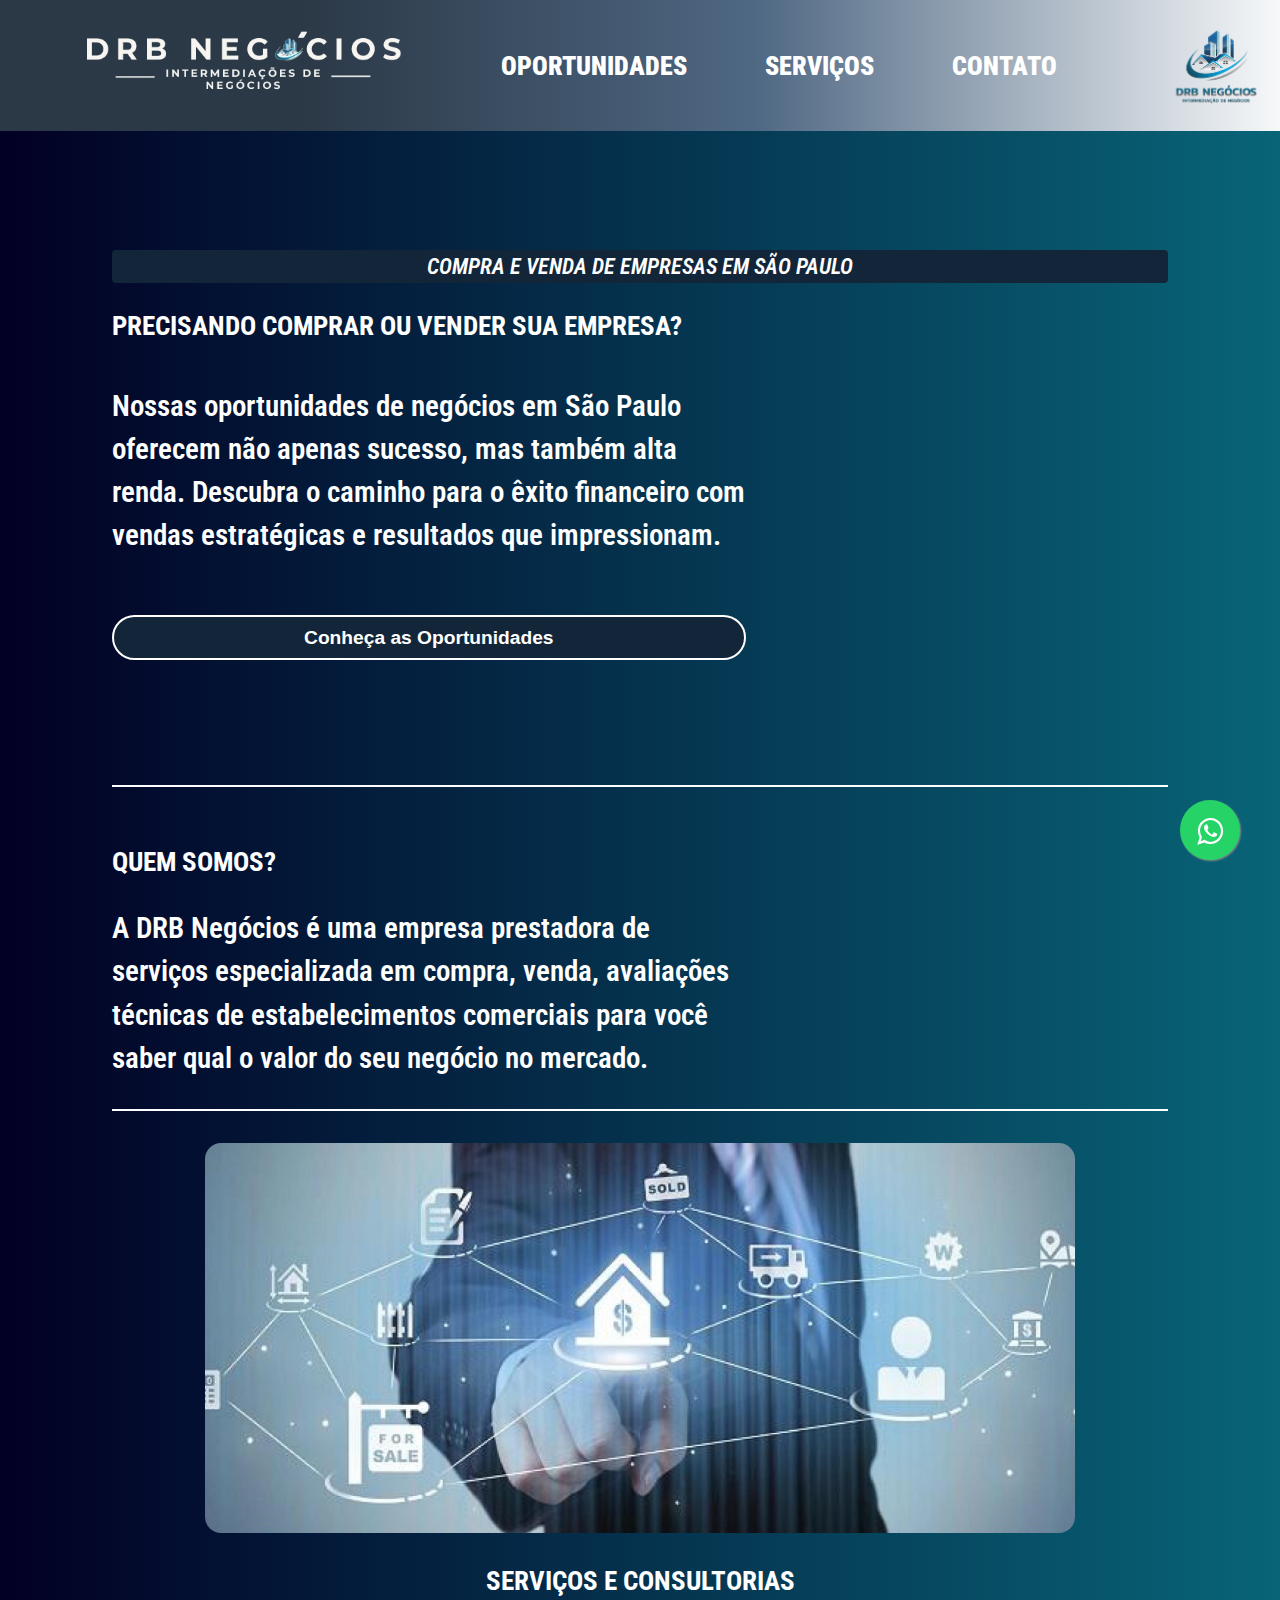
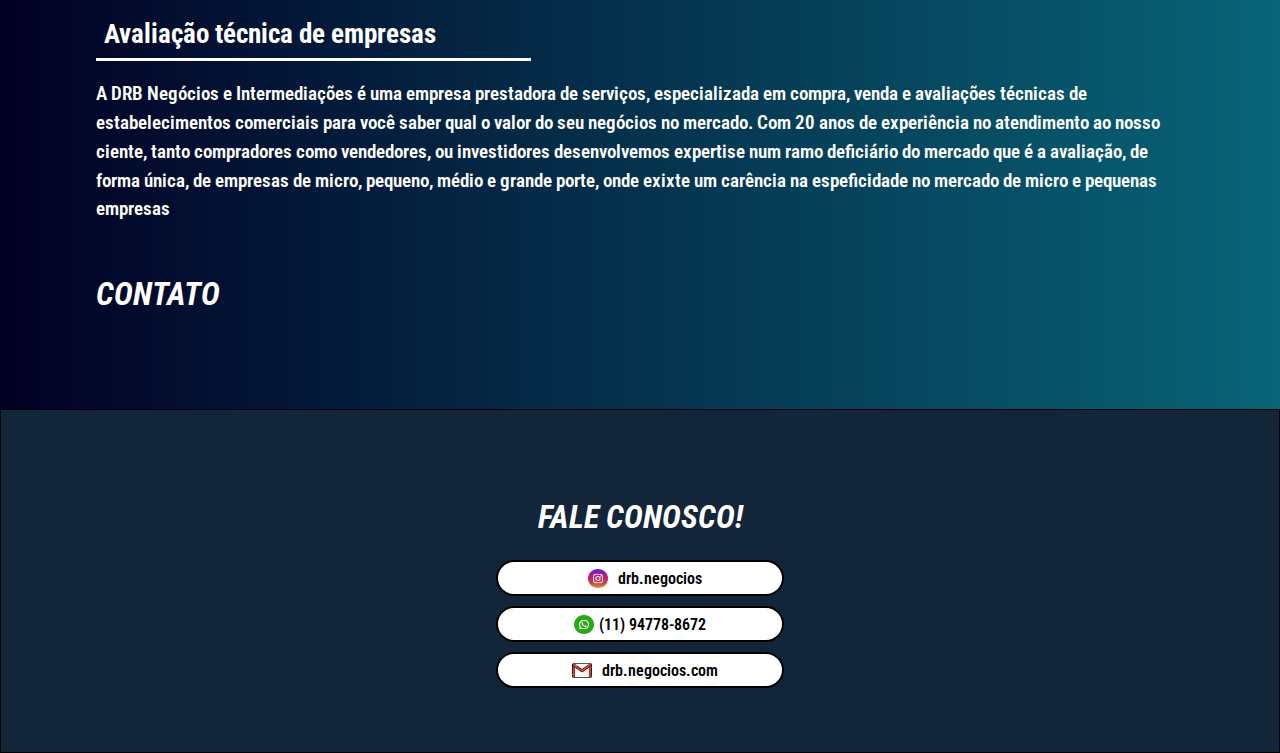
<file: index.html>
<!DOCTYPE html>
<html lang="pt-BR">
<head>
    <meta charset="UTF-8">
    <meta name="viewport" content="width=device-width, initial-scale=1.0">
    <title>DRB Negócios</title>
    <link rel="preconnect" href="https://fonts.googleapis.com">
    <link rel="preconnect" href="https://fonts.gstatic.com" crossorigin>
    <link href="https://fonts.googleapis.com/css2?family=Open+Sans:ital,wght@0,300..800;1,300..800&family=Wix+Madefor+Text:ital,wght@0,400..800;1,400..800&display=swap" rel="stylesheet">
    <link rel="stylesheet" href="./styles/style.css">

    <link rel="stylesheet" href="https://cdnjs.cloudflare.com/ajax/libs/font-awesome/4.5.0/css/font-awesome.min.css">
</head>
<body>
    <header class="header">

        <div class="conteiner__header">
            <div class="hamburguer">
                <nav class="menu-hamburguer">
                    <input type="checkbox" id="menu-toggle">
                    <label for="menu-toggle" class="menu-icon">&#9776;</label>
                    <ul class="menu">
                        <li><a class="menu-elementos" href="index.html">HOME</a></li>
                        <li><a class="menu-elementos" href="oportunidades.html">OPORTUNIDADES</a></li>
                        <li><a class="menu-elementos"  href="#quem-somos-scroll">QUEM SOMOS</a></li>
                        <li><a class="menu-elementos"  href="#servicos-scroll">SERVIÇOS</a></li>
                        <li><a class="menu-elementos" href="#contato-scroll">CONTATO</a></li>
                    </ul>
                </nav>
            </div>
            <div>
                <img class="logo-titulo" src="img/DRB_négocios__4_-removebg-preview.png" alt="">
            </div>

            <div class="header-elementos">
                
                <!--
                <li class="header-elemento"><a class="ancora"  href="#quem-somos-scroll">QUEM SOMOS</a></li>
                 -->
                <li class="header-elemento"><a class="ancora" href="oportunidades.html">OPORTUNIDADES</a></li>
                <li class="header-elemento"><a class="ancora"  href="#servicos-scroll">SERVIÇOS</a></li>
                <li class="header-elemento"><a class="ancora" href="#contato-scroll">CONTATO</a></li>
            </div>

            <div><img class="imagem__logo" src="img/drbnegocios-logo-removebg-preview.png" alt="logo DRB negócios"></div>
        </div>
    </header>
    <main class="main">
        <section class="conteiner" id="idconteiner">
                    <div>
                        <p class="frase-imp">COMPRA E VENDA DE EMPRESAS EM SÃO PAULO</p>
                        <h2>Precisando Comprar ou Vender sua Empresa?</h2>
                    </div>
                <div class="conteiner-main">
                    <div class="div-oport" id="oport-scroll">
                        <div>
                            <p class="p-home">
                                Nossas oportunidades de negócios em São Paulo oferecem não apenas sucesso, mas também alta renda. Descubra o caminho para o êxito financeiro com vendas estratégicas e resultados que impressionam.
                            </p>
                            
                                <form action="./oportunidades.html">
                                    <input class="botao-oportunidades" type="submit" value="Conheça as Oportunidades">
                                </form>
                            
                            
                        </div>

                     <!-- <div class="conteiner-Fcontato">
                        <img class="imagem-Fcontato" src="./img/drbnegocios-Fcontato.png" alt="">
                    </div>
                    --> 
                    </div>
        </section>

        <section class="conteiner" id="idconteiner">
            <div>
                <h2 id="quem-somos-scroll" class="subtitulo">Quem Somos?</h2>
                <p class="p-quemsomos">
                    A DRB Negócios é uma empresa prestadora de serviços especializada em compra, venda, avaliações técnicas de estabelecimentos comerciais para você saber qual o valor do seu negócio no mercado.
                </p>
            </div>
        </section>

        <section class="servicos">
            <div class="div-banner">
                <img class="imagem-banner-servicos" src="./img/Modernização-do-registro-eletrônico-de-imóveis-no-Brasil.jpg" alt="">
                <h2>SERVIÇOS E CONSULTORIAS</h2>
            </div>
          <div class="div-servicos">
            <h3 id="servicos-scroll">Avaliação técnica de empresas</h3>

            <p class="p-servicos">
                A DRB Negócios e Intermediações é uma empresa prestadora de serviços, especializada em compra, venda e avaliações técnicas de estabelecimentos comerciais para você saber qual o valor do seu negócios no mercado. Com 20 anos de experiência no atendimento ao nosso ciente, tanto compradores como vendedores, ou investidores desenvolvemos expertise num ramo deficiário do mercado que é a avaliação, de forma única, de empresas de micro, pequeno, médio e grande porte, onde exixte um carência na espeficidade no mercado de micro e pequenas empresas
            </p>

          </div>  
            
        </section>

        <h2 class="contato-titulo">Contato</h2>
    </main>
    <footer class="rodape">
        <div class="rodape-info">
            <h3 id="contato-scroll" class="texto-rodape">FALE CONOSCO!</h3>
            <div class="meios-contato">
                <a id="conf-botao" href="https://drb.negocios.com"><img class="insta-logo" src="img/instagram.png">drb.negocios</a>
                <a id="conf-botao" href="https://drb.negocios.com"><img class="zap-logo" src="./img/whatsapp-logo-png-2259.png">(11) 94778-8672</a>
                <a id="conf-botao" href="https://drb.negocios.com"><img class="email-logo" src="img/gmail.png">drb.negocios.com</a>
            </div>
        </div>
    </footer>

    <a class="btn-whatsapp" href="https://wa.me/5511947788672" target="_blank">
        <i class="fa fa-whatsapp"></i>
  </a>
</body>
</html>
</file>
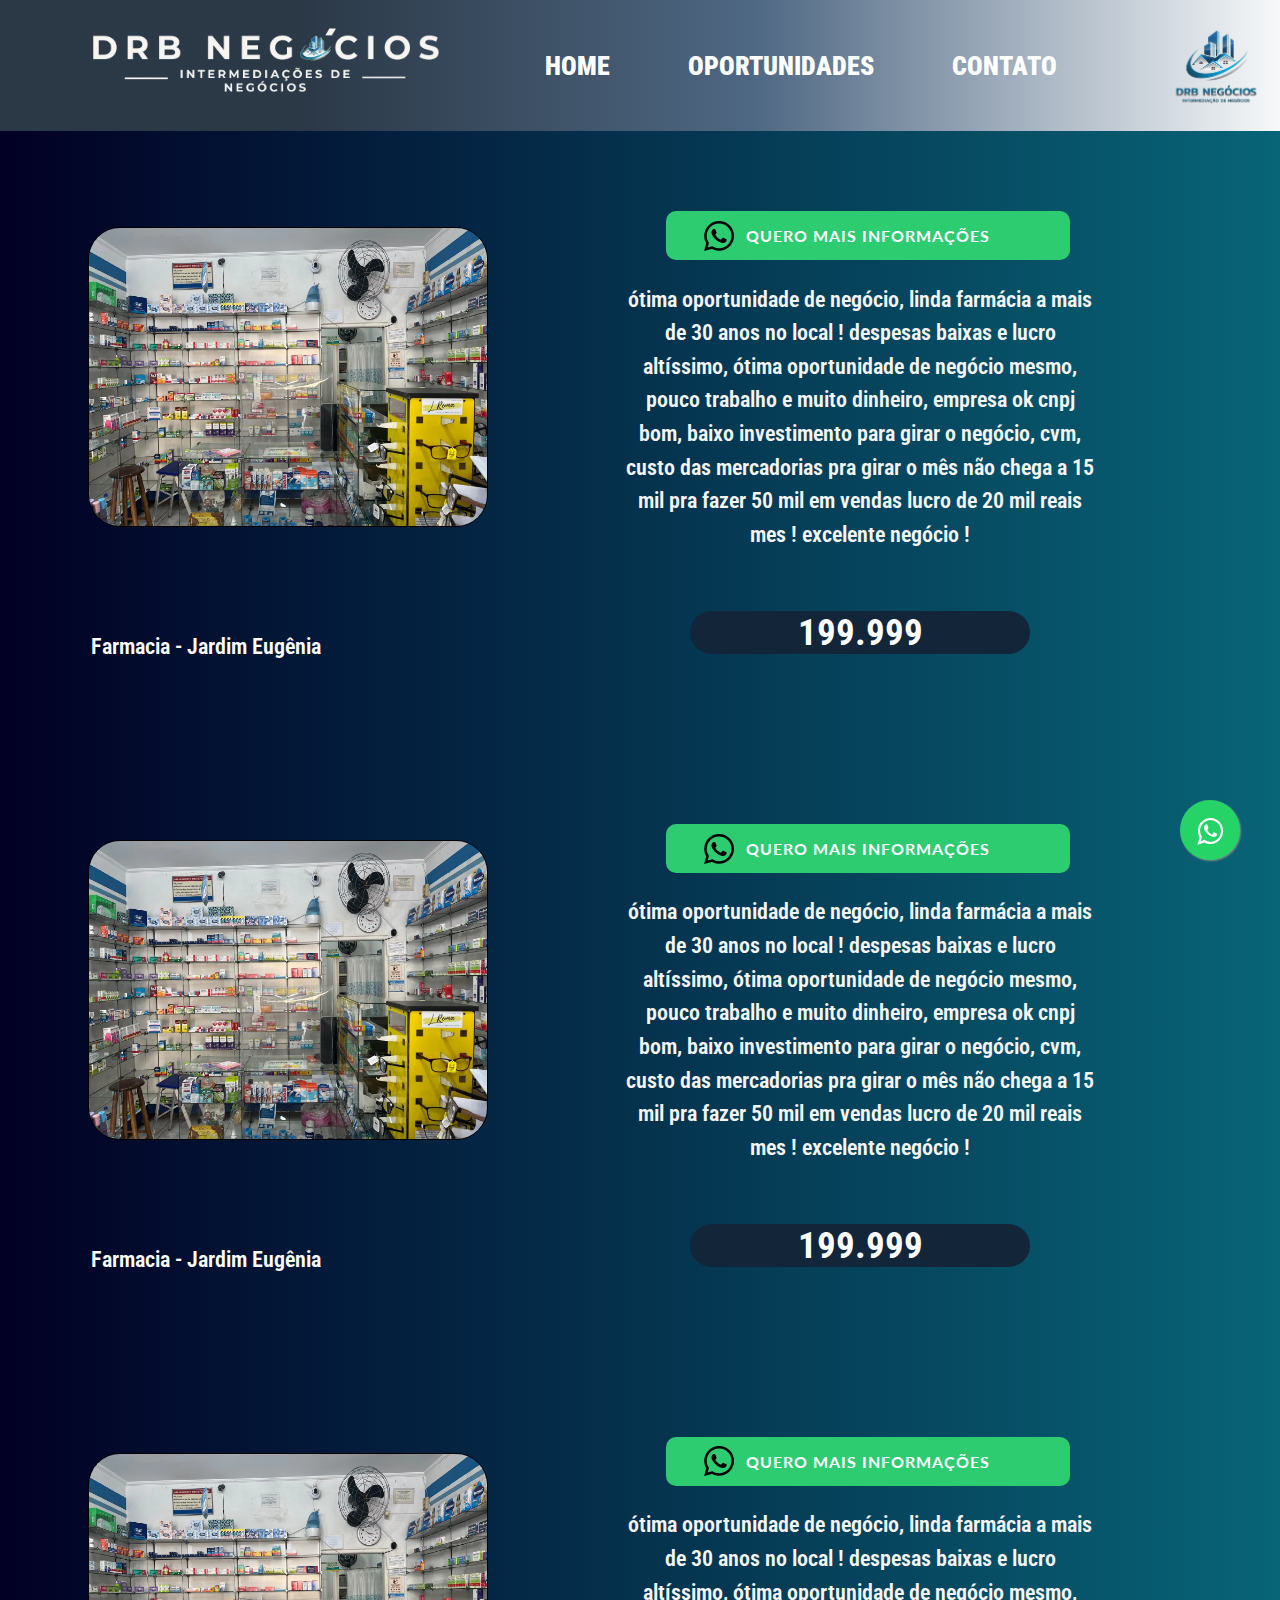
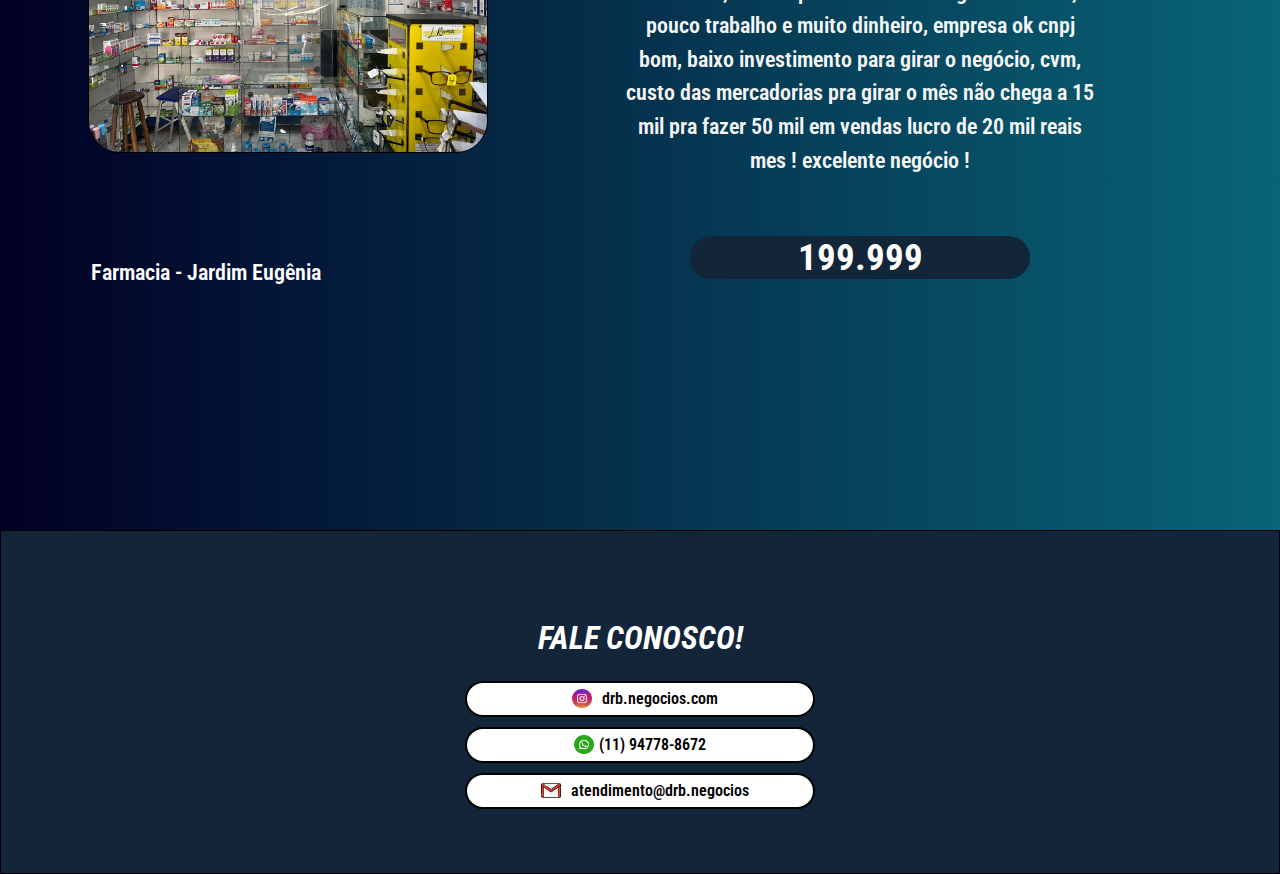
<file: oportunidades.html>
<!DOCTYPE html>
<html lang="pt-BR">
<head>
    <meta charset="UTF-8">
    <meta name="viewport" content="width=device-width, initial-scale=1.0">
    <title>Oportunidades</title>
    <link rel="preconnect" href="https://fonts.googleapis.com">
    <link rel="preconnect" href="https://fonts.gstatic.com" crossorigin>
    <link href="https://fonts.googleapis.com/css2?family=Open+Sans:ital,wght@0,300..800;1,300..800&family=Wix+Madefor+Text:ital,wght@0,400..800;1,400..800&display=swap" 
    rel="stylesheet">

    <link href="https://fonts.googleapis.com/css2?family=Open+Sans:ital,wght@0,300..800;1,300..800&family=Wix+Madefor+Text:ital,wght@0,400..800;1,400..800&display=swap" rel="stylesheet">
    
    <link rel="stylesheet" href="./styles/style.css">
    <link rel="stylesheet" href="https://cdnjs.cloudflare.com/ajax/libs/font-awesome/4.5.0/css/font-awesome.min.css">

    <link href="//maxcdn.bootstrapcdn.com/font-awesome/4.1.0/css/font-awesome.min.css" rel="stylesheet">
    <link href='https://fonts.googleapis.com/css?family=Lato' rel='stylesheet' type='text/css'>

</head>
<body>
    <header class="header">
        <div class="conteiner__header">
            <div class="hamburguer">
                <nav class="menu-hamburguer">
                    <input type="checkbox" id="menu-toggle">
                    <label for="menu-toggle" class="menu-icon">&#9776;</label>
                    <ul class="menu">
                        <li><a class="menu-elementos" href="index.html">HOME</a></li>
                        <li><a class="menu-elementos" href="oportunidades.html">OPORTUNIDADES</a></li>
                        <li><a class="menu-elementos" href="#contato-scroll">CONTATO</a></li>
                    </ul>
                </nav>
            </div>
            <div>
                <img class="logo-titulo" src="./img/DRB_négocios__4_-removebg-preview.png" alt="">
            </div>


                <div class="header-elementos">
                    <li class="header-elemento"><a class="ancora" href="index.html">HOME</a></li>
                    <li class="header-elemento"><a class="ancora" href="oportunidades.html">OPORTUNIDADES</a></li>
                    <li class="header-elemento"><a class="ancora" href="#contato-scroll">CONTATO</a></li>
            </div>
            
            <div>
                <img class="imagem__logo" src="./img/drbnegocios-logo-removebg-preview.png" alt="logo DRB negócios">
            </di>
        </div>
    </header>
    <main class="main">
        <div class="conteiner-oport">
            <div class="main-conteiner">
                <div class="conteiner-oportunidade">
                    <div>
                        <img class="imagem-Fcontato" src="./img-negocios/farmacia/farmacia (6).png" alt="">
                    </div>
                    <div>
                        <form class="form1" action="https://wa.me/5511947788672">
                            <button class="btn btn-2 btn-sep icon-cart btn-zap-preto">Quero mais informações
                            </button>
                            <p class="p-descricao form-descricao">ótima oportunidade de negócio, linda farmácia a mais de 30 anos no local ! despesas baixas e lucro altíssimo, ótima oportunidade de negócio mesmo, pouco trabalho e muito dinheiro, empresa ok cnpj bom, baixo investimento para girar o negócio,
                                cvm, custo das mercadorias pra girar o mês não
                                chega a 15 mil pra fazer 50 mil em vendas lucro de 20 mil reais mes ! excelente negócio !

                            </p>
                            <h2 class="valor">199.999</h2>
                        </form>
                    </div>
                </div>
                <div class="p-textos"></div>
                    <p class="p-oportunidades">Farmacia - Jardim Eugênia <p class="p-oportunidades-extra">Gru - oportunidade única liq 20 mil livre !</p></p>
            </div>
        
            <div class="main-conteiner">
                <div class="conteiner-oportunidade">
                    <div>
                        <img class="imagem-Fcontato" src="./img-negocios/farmacia/farmacia (6).png" alt="">
                    </div>
                    <div>
                        <form class="form1" action="https://wa.me/5511947788672">
                            <button class="btn btn-2 btn-sep icon-cart btn-zap-preto">Quero mais informações
                            </button>
                            <p class="p-descricao form-descricao">ótima oportunidade de negócio, linda farmácia a mais de 30 anos no local ! despesas baixas e lucro altíssimo, ótima oportunidade de negócio mesmo, pouco trabalho e muito dinheiro, empresa ok cnpj bom, baixo investimento para girar o negócio,
                                cvm, custo das mercadorias pra girar o mês não
                                chega a 15 mil pra fazer 50 mil em vendas lucro de 20 mil reais mes ! excelente negócio !

                            </p>
                            <h2 class="valor">199.999</h2>
                        </form>
                    </div>
                </div>
                <div class="p-textos"></div>
                    <p class="p-oportunidades">Farmacia - Jardim Eugênia <p class="p-oportunidades-extra">Gru - oportunidade única liq 20 mil livre !</p></p>
            </div>
            <div class="main-conteiner">
                <div class="conteiner-oportunidade">
                    <div>
                        <img class="imagem-Fcontato" src="./img-negocios/farmacia/farmacia (6).png" alt="">
                    </div>
                    <div>
                        <form class="form1" action="https://wa.me/5511947788672">
                            <button class="btn btn-2 btn-sep icon-cart btn-zap-preto">Quero mais informações
                            </button>
                            <p class="p-descricao form-descricao">ótima oportunidade de negócio, linda farmácia a mais de 30 anos no local ! despesas baixas e lucro altíssimo, ótima oportunidade de negócio mesmo, pouco trabalho e muito dinheiro, empresa ok cnpj bom, baixo investimento para girar o negócio,
                                cvm, custo das mercadorias pra girar o mês não
                                chega a 15 mil pra fazer 50 mil em vendas lucro de 20 mil reais mes ! excelente negócio !

                            </p>
                            <h2 class="valor">199.999</h2>
                        </form>
                    </div>
                </div>
                <div class="p-textos"></div>
                    <p class="p-oportunidades">Farmacia - Jardim Eugênia <p class="p-oportunidades-extra">Gru - oportunidade única liq 20 mil livre !</p></p>
            </div>
        </div>
        
    </main>

    <footer class="rodape">
        <div class="rodape-info">
            <h3 id="contato-scroll" class="texto-rodape">FALE CONOSCO!</h3>
            <div class="meios-contato">
                <a class="conf-botao" id="conf-botao" href="https://www.instagram.com/drbnegociosonline?utm_source=ig_web_button_share_sheet&igsh=ZDNlZDc0MzIxNw=="><img class="insta-logo" src="img/instagram.png"> drb.negocios.com</a>
                <a class="conf-botao" id="conf-botao" href="https://drb.negocios.com"><img class="zap-logo" src="./img/whatsapp-logo-png-2259.png"> (11) 94778-8672</a>
                <a class="conf-botao" id="conf-botao" href="https://drb.negocios.com"><img class="email-logo" src="img/gmail.png"> atendimento@drb.negocios</a>
            </div>
        </div>
    </footer>
    
    <a class="btn-whatsapp" href="https://wa.me/5511947788672" target="_blank">
        <i class="fa fa-whatsapp"></i>
  </a>

</body>
</html>
</file>
<file: styles/style.css>
@import url(./header.css);
@import url(./about-us.css);
@import url(./rodape.css);
@import url(./menu-hamburguer.css);
@import url(./oportunidades.css);

@import url(https://fonts.googleapis.com/css?family=Roboto+Condensed:400,300);

html {
    scroll-behavior: smooth;
}

* {
    margin: 0;
    padding: 0;
    box-sizing: border-box;
}

:root {
    --cor-principal: #132539;
    --branco: white;
    --fonte-principal: Madefor, "Helvetica Neue", Helvetica, Arial, "メイリオ", "meiryo", "ヒラギノ角ゴ pro w3", "hiragino kaku gothic pro", sans-serif;
    --fonte-titulo: "Open Sans", sans-serif;
    --fonte-nunito: "Nunito Sans", sans-serif;
    --fonte-roboto: 'Roboto Condensed', sans-serif;
}

body {
    font-family: var(--fonte-roboto);
    margin: 0;
    padding: 0;
    color: #333;
    width: 100%;
    display: flex;
    flex-direction: column;
    min-height: 100vh;
    overflow-x: hidden; /* Evita overflow horizontal */
}

header {
    background: rgb(4,20,37);
    background: linear-gradient(90deg, rgba(4,20,37,0.8436624649859944) 24%, rgba(43,73,106,0.829656862745098) 59%, rgba(211,221,227,0.19100140056022408) 100%);

    
   /*background-color:#e3e3f1 ;
   */
}

.main {
    flex: 1; /* Faz com que o main ocupe o espaço restante */
    width: 100%;
    padding: 1em;
    background: rgb(2,0,36);
    background: linear-gradient(90deg, rgba(2,0,36,1) 0%, rgba(8,100,119,1) 100%);
    display: grid;
}

.conteiner {
    border-bottom: solid white 2px;
   
}

.logo-titulo {
    width: 80%;
    padding: 1em;
}

h2 {
    margin: 1em 0 0.5em 0;
    font-size: 1.5rem;
    color: var(--branco);
    text-transform: uppercase;
}

p {
    margin: 1em 0;
    font-size: 0.8rem; /* Define um tamanho de fonte específico */
    line-height: 1.5;
    color: var(--branco);
    
    font-weight: 600;
}

.servicos {
    padding: 1em;
}

#conf-botao {
    border: 2px solid black;
    border-radius: 10em; 
    padding: 0.4em 4em;
    font-weight: 600;
    background-color: var(--branco);
    color: black;
    text-decoration: none;
    display: flex;
    align-items: center;
    justify-content: center;
}

.rodape {
    background-color: var(--cor-principal);
    padding: 4em;
    width: 100%;
    border: solid 1px black;
}

.texto-rodape {
    color: white;
    font-size: 1.8em;
    font-style: oblique;
    justify-content: center;
    border: none;
}

.rodape-info {
    text-align: center;
    display: flex;
    flex-direction: column;
    align-items: center;
}

.contato-titulo {
    margin: 0;
    font-size: 2em;
    text-transform: uppercase;
    font-style: italic;
}

.link-email {
    color: white;
    text-decoration: none;
    font-weight: 600;
    font-size: 1em;
}

h3 {
    font-size: 1.8em;
    margin: 0.5em 0 0 0;
    color: white;
    border-bottom: 3px solid white;
    max-width: 100%;
    padding: 8px;
}



.meios-contato {
    display: grid;
    gap: 10px;
}

.zap-logo {
    height: 1.2em;
    width: 1.2em;
    margin-right: 5px;
}


.btn-whatsapp {
    position: fixed;
    width: 60px;
    height: 60px;
    bottom: 40px;
    right: 40px;
    background-color: #25d366;
    color: #fff;
    border-radius: 50px;
    text-align: center;
    font-size: 30px;
    box-shadow: 1px 1px 2px #888;
    z-index: 1000;
}

.fa-whatsapp {
    margin-top: 16px;
}





/* Responsividade para dispositivos móveis */
@media screen and (max-width: 600px) {

    .frase-imp{
        font-size: 1em;
        font-style: italic;
        background-color: var(--cor-principal);
        border-radius: 4px;
        border-radius: 4px;
        text-align: center;
    }

    h1 {
        font-size: 1.4em;
    }
    
    h2 {
        font-size: 1.2em;
    }
    
    p {
        font-size: 1.1em;
    }

    h3 {
        font-size: 1.3em;
        width: 80%;
    }

    .div-banner {
        text-align: center;
        
    }

    .p-servicos {
        font-size: 0.8em;
    }
    
    .header-elementos {
        display: none;
    }
    
    .menu-icon {
        font-size: 2em;
        color: white;
    }
    
    .menu li {
        width: 100%;
        padding: 1em;
    }
    
    .imagem__logo {
        max-width: 10vh;
        height: auto;
    }

    .imagem-banner {
        width: 30vh;
        margin: 3em 0;
        display: none;
    } 
    

    .imagem-banner-servicos {
        width: 80%;
        border-radius: 1em;
    }   

   

    .div-banner {
        text-align: center;
    }


    .botao-oportunidades {
        width: 100%;
    }

    .logo-titulo {
        width: 90%;
        padding: 1em;
    }

    /*OPORTUNIDADES*/

    .main-conteiner {
        margin: 1em;
    }

    .btn {
        font-size: inherit;
        padding: 10px 50px;
        margin: 0 0 15px 0;
        
    }

    .btn-zap-preto {
        background-position: 5%;
        background-size: 1.5em;
    }

    .btn-zap-preto:hover {
        background-position: 5%;
        background-size: 1.5em;
    }


    .p-oportunidades-extra {
        display: none;
    }

    .form1 {
        top: 6em;
    }

    .imagem-Fcontato {
        height: 100%;
        width: 100%;
    }

    .form-descricao{
       display: none;
    }

    .p-oportunidades {
        font-size: 1.5em;
       
    }

    .valor {
        display: none;
    }

    .p-textos {
        margin-top: 5em;
    }
}


/*responsitividade de Ipad/laptop*/

@media screen and (min-width: 600px) {

    header, body {
        width: 100%;
    }

    .frase-imp{
        font-size: 1.4em;
        font-style: italic;
        background-color: var(--cor-principal);
        border-radius: 4px;
        text-align: center;
        width: 100%;
    }


    h2 {
        font-size: 2em;
    }
    
    p {
        font-size: 1.3em;
    }

    h3 {
        font-size: 1.3em;
        width: 60%;
    }

    .p-servicos {
        font-size: 0.9em;
    }
    

    .texto-rodape {
        margin: 0.5em 0;
        font-size: 2em;
    }

    .botao-oportunidades {
        font-size: 1.5em;
    }

    .header-elementos {
        display: none;
    }

    .menu-icon {
        color: white;
    }

    /*alterações do menu */

    .header-elementos {
        display: none;
    }

    
    .menu-icon {
        font-size: 3em;
        color: white;
    }

    .menu li {
        padding: 2em;
        font-size: 1.2em;
        font-weight: 800;
    }

    .menu-elementos {
        font-size: 1.2em;
        font-weight: 800;
    }

    /*imagens*/

    .imagem__logo {
        max-width: 10rem;
        height: auto;
        
    }

    .imagem-banner {
        width: 50vh;
        margin: 3em 0;
        display: none;
    }

    .imagem-banner-servicos {
        width: 80%;
        border-radius: 1em;
        align-items: center;
    }   

    .div-banner {
        text-align: center;
    }

      /*OPORTUNIDADES*/


      .main-conteiner {
        margin: 1em;
    }
     
    .btn-zap-preto {
        background-position: 10%;
        background-size: 2em;
    }

    .btn-zap-preto:hover {
        background-position: 10%;
        background-size: 2em;
    }

    .form1 {
        top: 4.5em;
    }

    .imagem-Fcontato {
        height: 100%;
        width: 100%;
    }
    
    .form-descricao{
       display: none;
    }

    .p-oportunidades {
        font-size: 2em;
    }

    .valor {
        display: none;
    }

    .p-textos {
        margin-top: 5em;
    }

}

@media screen and (min-width: 800px) {

    header, body {
        width: 100%;
    }

    .header-elementos {
        display: none;
    }

    .menu-icon {
        color: white;
    }

    .frase-imp{
        font-size: 1.4em;
        font-style: italic;
        background-color: var(--cor-principal);
        border-radius: 4px;
        text-align: center;
    }

    h1 {
        font-size: 2em;
    }

    h2 {
        font-size: 2em;
    }

    h3 {
        font-size: 1.4em; 
        width: 40%;
    }

    .p-servicos {
        font-size: 1em;
    }

    .div-banner {
        text-align: center;
    }
    
    p {
        font-size: 1.3em;
    }
    
    .texto-rodape {
        margin: 0.5em 0;
        font-size: 2em;
    }


    .botao-oportunidades {
        font-size: 1.5em;
        min-width: 100%;
    }

    /*alterações do menu */

    
    .menu-icon {
        font-size: 3em;
    }

    .menu li {
        padding: 2em;
        font-size: 1.2em;
        font-weight: 800;
    }

    .menu-elementos {
        font-size: 1.2em;
        font-weight: 800;
    }

    /*imagens*/

    .imagem-banner {
        width: 50vh;
        margin: 2em 1em 5em 0;
    }

    .imagem-banner-servicos {
        width: 80%;
        border-radius: 1em;
    }
    
    .logo-titulo {
        width: 100%;
        padding: 1em;
    }

    .imagem__logo {
        max-width: 10em;
        height: auto;
}

  /*OPORTUNIDADES*/

  .main-conteiner {
    margin: 1em;
}

    .btn-zap-preto {
        background-position: 10%;
        background-size: 2em;
    }

    .form1 {
        top: 12em;
    }

    .imagem-Fcontato {
        height: 300px;
        width: 400px;
        margin: 1em 0.5em 0 0.5em;
    }

    .conteiner-oportunidade {
        display: flex;
    }
    
    .p-oportunidades {
        margin-left: 0.5em;
        
    }

    .btn {
        font-size: inherit;
        padding: 15px 80px;
        margin: 0 0 15px 10px;
    }

    .form-descricao{
        font-size: 1.2em;
        color: whitesmoke;
        display: block;
    }

    .p-oportunidades {
        margin-left: 0.5em;
        font-size: 1.4em;
    }

    .p-oportunidades-extra {
        display: none;
    }

    .main-conteiner {
        margin: 2em 0;
    }

    .valor {
        background-color: var(--cor-principal);
        font-size: 2.3em;
        width: 100%;
        border-radius: 1em;
        display: none;
    }

    .p-textos {
        margin-top: 0;
    }

}

@media screen and (min-width: 1000px) and (max-width: 1428px) {
    .main {
        padding: 5em;
    }

    .hamburguer {
        display: none;
    }

    .conteiner-main {
        display: flex;
    }


    h1 {
        font-size: 3em;
    }

    h2 {
        font-size: 1.7em;
    }

    h3 {
        font-size: 1.7em;
        width: 40%;
    }

    p {
        font-size: 1.8em;
        width: 60%;
    }

    .p-servicos {
        font-size: 1.2em;
        width: 100%;
    }

    .ancora {
        text-decoration: none;
        color: white;
        font-size: 1.6em;
        font-weight: 900;
        margin: 0 12px;
        font-family: 'Roboto Condensed', sans-serif;
    }

    .ancora:hover {
        color: var(--cor-principal);   
    }


    .header-elementos {
        display: flex;
        list-style: none;
        gap: 3em;
         
    }

    .frase-imp {
        font-size: 1.4em;
    }

    .header-elemento {
        border-radius: 3px;
        color: var(--cor-principal);
        width: 100%;
        padding: 3px;
        
    }

    .botao-oportunidades {
        font-size: 1.2em;
    }

    .p-home {
        width: 100%;
    }



    .imagem__logo {
        max-width: 8rem;
        height: auto;
        margin-left: 5em;
    }
    
   
    .logo-titulo {
        max-width: 80%;
        height: auto;  
    }

    .div-oport {
        display: flex;
        width: 60%;
    }

    .imagem-banner {
        width: 60vh;
        margin: 0 1em 5em 0;
    }

    .imagem-banner-servicos {
        width: 80%;
        border-radius: 1em;
    }


    /*OPORTUNIDADES*/

    

    .btn-zap-preto {
        background-position: 10%;
        background-size: 2em;
    }

    .form1 {
        top: 10em;
        display: flex;
        flex-direction: column;
        align-items: center;
        
    }

    form {
        margin-bottom: 6em;
    }

    .imagem-Fcontato {
        height: 300px;
        width: 400px;
        margin: 1em 2em 0 0.5em;
    }

    .conteiner-oportunidade {
        display: flex;
    }
    
    .p-oportunidades {
        margin-left: 0.5em;
    }

    .btn {
        font-size: inherit;
        padding: 15px 80px;
        margin: 0 0 0 15px;
    }


    .form-descricao{
        font-size: 1.4em;
        color: whitesmoke;
        display: block;
        width: 70%;
    }

    .main-conteiner {
        margin: 0 0 5em 0;
    }

    .p-oportunidades {
        margin-left: 0.5em;
        width: 100%;
    }

    .valor {
        background-color: var(--cor-principal);
        font-size: 2.3em;
        width: 50%;
        border-radius: 1em;
        display: block;
    }

    


}

@media screen and (min-width: 1428px) {

    .main {
        padding: 7em;
    }

    .hamburguer {
        display: none;
    }

    .header-elementos {
        display: flex;
        list-style: none;
        gap: 3em;
    }

    .ancora {
        text-decoration: none;
        color: white;
        font-size: 1.7em;
        font-weight: 900;
        margin: 0 1em;
        font-family: 'Roboto Condensed', sans-serif;
    }

    .ancora:hover {
        color: var(--cor-principal);   
    }


    .header-elemento {
        border-radius: 3px;
        color: var(--cor-principal);
        width: 100%;
        box-shadow: black;
        padding: 3px;
    }


    .conteiner-main {
        display: flex;
    }

    /*

    .imagem-Fcontato {
        width: 50vh;
        height: auto;
        border: 1px solid;
        border-radius: 1em;
        margin: 0 7em 9em 3em;
    }

    */

    h1 {
        font-size: 3.5em;
        margin-left: 1em;
        color: white;
    }

    h2 {
        font-size: 2.5em;
    }

    h3 {
        width: 25%;
        font-size: 2em;
    }
    
    p {
        font-size: 2em;
        width: 70%;
    }

    .p-servicos {
        font-size: 1.4em;
        width: 100%;
    }

    .frase-imp {
        width: 100%;
        font-size: 1.4em;
    }

    .texto-rodape {
        margin: 0.5em 0;
        font-size: 2.5em;
    }

    .contato-titulo {
        font-size: 2.5em;
        font-weight: 800;
    }

    .imagem__logo {
        width: 100%;
    }


    .div-banner {
        text-align: center;
        
    }


    .imagem-banner-servicos {
        width: 60%;
        border-radius: 1em;
    }

    .logo-titulo {
        width: 50vh;
        height: auto;
        
    }

    .div-oport {
        width: 60%;
    }

    .botao-oportunidades {
        font-size: 1.3em;
        
    }


    .p-home {
        width: 100%;
    }

    
    #conf-botao {
        padding: 0.6em 3em;
        font-size: 1.5em;
    }

    .botao-oportunidades:hover {
        color: white;
        background-color: transparent;
        
    }

    #conf-botao:hover {
        background-color: var(--cor-principal);
        color: white;
        border: white solid 1px;
    }

    .p-quemsomos {
        margin-bottom: 3em;
    }

    /*OPORTUNIDADES*/

    .main-conteiner {
        margin: 0 0 5em 0;
    }

    .btn-zap-preto {
        background-position: 10%;
        background-size: 2em;
    }

    .form1 {
        top: 10em;
        display: flex;
        flex-direction: column;
        align-items: center;
        
    }

    form {
        margin-bottom: 6em;
    }

    .imagem-Fcontato {
        height: 500px;
        width: 600px;
        margin: 0em 2em 0 0.5em;
    }

    .conteiner-oportunidade {
        display: flex;
    }
    
    .p-oportunidades {
        margin-left: 1.2em;
        width: 100%;
    }

    .btn {
        font-size: inherit;
        padding: 25px 80px;
        margin: 0 0 15px 15px;
    }

   

    .form-descricao{
       
        font-size: 1.7em;
        color: whitesmoke;
        display: block;
        width: 90%;
        }


    .valor {
        background-color: var(--cor-principal);
        font-size: 2em;
        width: 50%;
        border-radius: 1em;
        display: block;
        margin: 0;
    }
}
</file>
